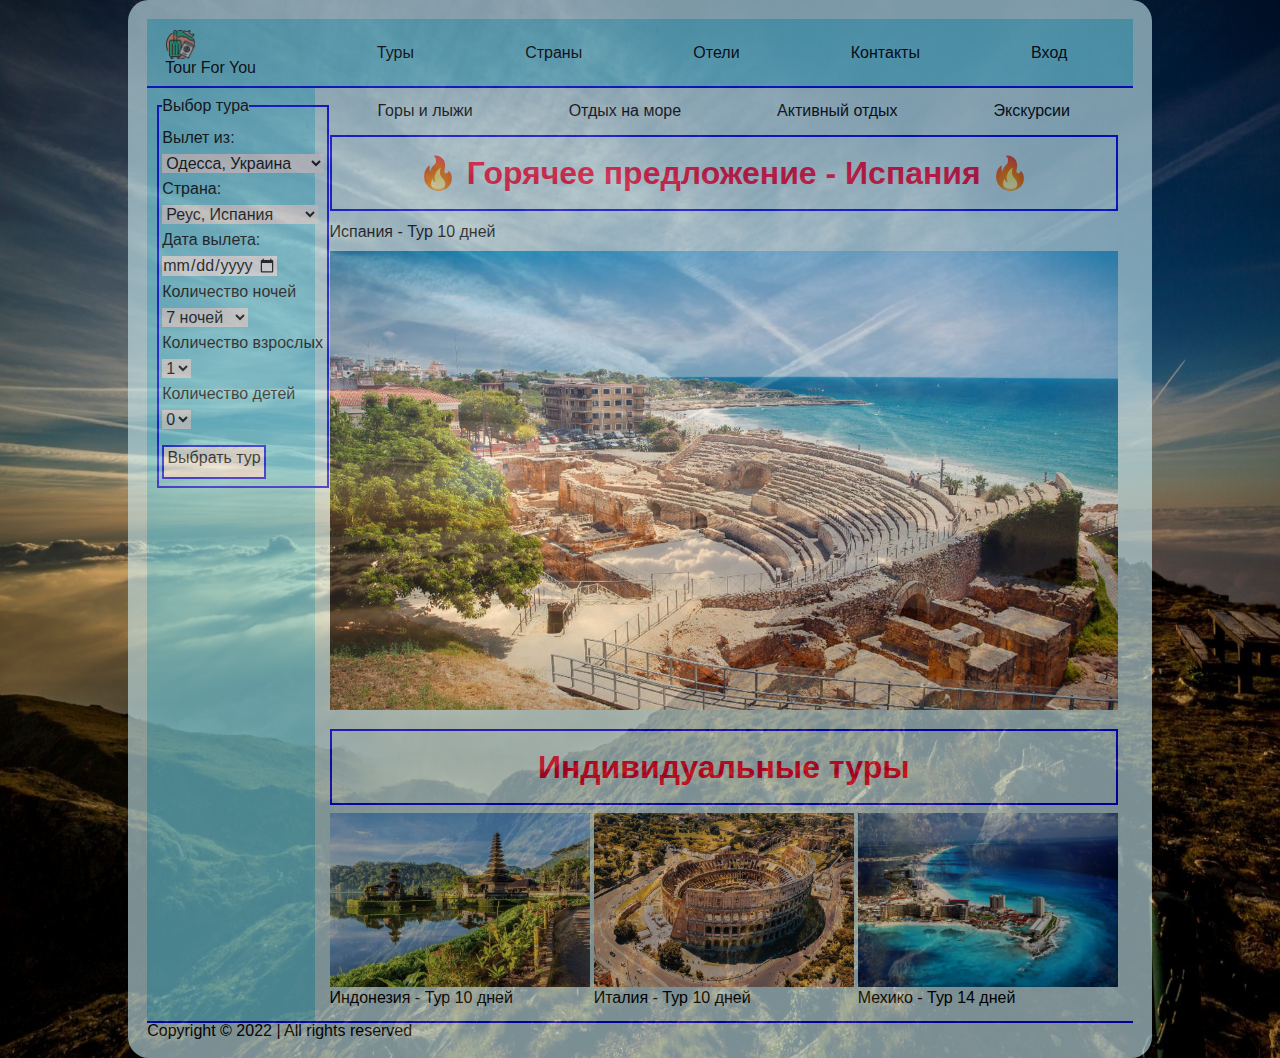
<file: index.html>
<!DOCTYPE html>
<html lang="en">
<head>
    <meta charset="UTF-8">
    <meta http-equiv="X-UA-Compatible" content="IE=edge">
    <meta name="viewport" content="width=device-width, initial-scale=1.0">
    <title>Tourism</title>
    <link rel="stylesheet" href="./styles/reset.css">
    <link rel="stylesheet" href="./styles/styles.css">
</head>
<body>
    <div class="wrapper"> <!-- Шапка сайта. Класс Header -->
        <header class="header">
            <div class="logo__header"> <!-- Класс Logo, для блока логотипа. Название+ссылка+картинка -->
                <h1 class="logo__title">
                    <a class="logo__link" href="">
                        <img class="logo__picture" src="./images/5333722.png" alt="Logo - Earth. Suitcase. Ticket">
                        <span class="logo__text">Tour For You</span></a>
                </h1>
                <ul class="menu"> <!-- Пункты меню класса logo__header. По формуле - ul.menu>li.-item*5>a.-link[href="#"]{link$}bem-->
                    <li class="menu__item"><a href="#" class="menu__link">туры</a></li>
                    <li class="menu__item"><a href="#" class="menu__link">страны</a></li>
                    <li class="menu__item"><a href="#" class="menu__link">отели</a></li>
                    <li class="menu__item"><a href="#" class="menu__link">контакты</a></li>
                    <li class="menu__item"><a href="#" class="menu__link">вход</a></li></ul>
            </div>   
        </header><hr></hr>
        <main class="main_general"> <!-- Основная часть. Класс Main -->
            <aside class="aside__general"> <!-- блок <aside>. Задаем/Выбираем параметры поиска -->
                <form method="post" action="https://fom.in.ua/echo">
                    <fieldset> <!-- Задаю элемент набора полей -->
                        <legend>Выбор тура</legend> <!-- Называю элемент набора полей -->
                        <p class="form__item">
                            <form class="form__elements"> <!--Добавляю формы, для выбора параметров поиска-->
                                <p>Вылет из:</p>
                                <p><select name="form_departure" id="departure"> <!-- Список в котором может быть выбран один элемент -->
                                    <option value="Odessa, Ukr">Одесса, Украина</option>
                                    <option value="Kyiv, Ukr">Киев, Украина</option>
                                    <option value="Chisinau, Moldova">Кишинев, Молдова</option></select></p>
                                <p>Страна:</p> 
                                <p><select name="form__arrives" id="arrives"> <!-- Список в котором может быть выбран один элемент --> 
                                    <option value="Reus, Spain">Реус, Испания</option>
                                    <option value="Gudauri, Georgia">Гудаури, Грузия</option>
                                    <option value="Burgas, Bulgaria">Бургас, Болгария</option>
                                    <option value="Istanbul, Turkey">Стамбул, Турция</option>
                                    <option value="Athens, Greece">Афины, Греция</option>
                                    <option value="Prague, Czech Republic">Прага, Чехия</option>
                                    <option value="Warsaw, Poland">Варшава, Польша</option></select></p>
                                <p>Дата вылета:</p>
                                <p><input type="date" name="date" min="2022-12-01" max="2025-01-01"></p> <!--date - элемент для выбора даты. Отображает всплывающий календарь. Атрибуты min и max определяют диапазон допустимых дат. -->
                                <p>Количество ночей</p>   
                                <p><select name="quantity_nights" id="nights"> <!--Список в котором может быть выбран один элемент-->
                                    <option value="1-7">7 ночей</option>
                                    <option value="1-10">10 ночей</option>
                                    <option value="1-14">14 ночей</option></select></p>
                                <p>Количество взрослых</p>   
                                <p><select name="adult_man" id="adult_man"> <!--Список в котором может быть выбран один элемент-->
                                    <option value="1">1</option>
                                    <option value="2">2</option></select></p>
                                <p>Количество детей</p>   
                                <p><select name="adult_children" id="adult_children"> <!--Список в котором может быть выбран один элемент-->
                                    <option value="0">0</option>
                                    <option value="1">1</option>
                                    <option value="2">2</option></select></p>
                            <form></p>
                        <p><button class="flat"><input type="submit" value="Выбрать тур"></p></button>   <!--Кнопка передающая данные на сайт-->
                    </fieldset>
                </form>
            </aside>
            <section class="section__general"> <!-- блок <section> -->
                <div class="section__submenu">
                    <ul class="section__menu">
                        <li class="section__menu__item"> <!-- Добавляю Выпадающее меню. Задаю пункты меню   -->
                            <a href="" class="section__menu__link">Горы и лыжи</a>  <!--ul.submenu>li.-item*4>a.-link{SubLink $}|bem-->
                            <ul class="submenu">
                                <li class="submenu__item"><a href="#" class="submenu__link">Грузия</a></li>
                                <li class="submenu__item"><a href="#" class="submenu__link">Турция</a></li></ul>
                        </li>
                        <li class="section__menu__item"> <!-- Добавляю Выпадающее меню. Задаю пункты меню   -->
                            <a href="" class="section__menu__link">Отдых на море</a>   <!--ul.submenu>li.-item*4>a.-link{SubLink $}|bem-->
                            <ul class="submenu">
                                <li class="submenu__item"><a href="#" class="submenu__link">Греция</a></li>
                                <li class="submenu__item"><a href="#" class="submenu__link">Испания</a></li></ul>
                        </li>
                        <li class="section__menu__item"> <!-- Добавляю Выпадающее меню. Задаю пункты меню   -->
                            <a href="" class="section__menu__link">Активный отдых</a>   <!--ul.submenu>li.-item*4>a.-link{SubLink $}|bem-->
                            <ul class="submenu">
                                <li class="submenu__item"><a href="#" class="submenu__link">Грузия</a></li>
                                <li class="submenu__item"><a href="#" class="submenu__link">Болгария</a></li></ul>
                        </li>
                        <li class="section__menu__item"> <!-- Добавляю Выпадающее меню. Задаю пункты меню   -->
                            <a href="" class="section__menu__link">Экскурсии</a>   <!--ul.submenu>li.-item*4>a.-link{SubLink $}|bem-->
                            <ul class="submenu">
                                <li class="submenu__item"><a href="#" class="submenu__link">Чехия</a></li>
                                <li class="submenu__item"><a href="#" class="submenu__link">Польша</a></li></ul>
                        </li>
                    </ul>
                </div>
                <div class="section__text"><p></p>  <!-- Добавляю Заголовок, отделяя "блоки" основной части   -->
                    <p><h2 class="section__title"><span>🔥 Горячее предложение - Испания 🔥</span></h2></p>
                    <div class="offer__item__hot">
                        <a href="./pages/spain.html" class="offer__title">
                            <p>Испания - Тур 10 дней</p><p></p><img src="./images/Ispania.jpg" alt="Ispania" class="offer__img"></p></a>
                    </div>
                </div>
                <div class="general__offer"> <!-- Добавляю еще несколько предложений, с ссылкой и картинкой --> 
                    <p><h2 class="section__title"><span>Индивидуальные туры</span></h2></p>
                    <div class="offer__wrap">
                        <div class="offer__item">
                            <div class="offer__main">
                                <a href="#" class="offer__title">
                                    <img src="./images/Indonesia.jpg" alt="Indonesia" class="offer__img">Индонезия - Тур 10 дней</a>
                            </div>
                        </div>
                        <div class="offer__item">
                            <div class="offer__main">
                                <a href="#" class="offer__title">
                                    <img src="./images/Italy.jpg" alt="Italia" class="offer__img">Италия - Тур 10 дней</a>
                            </div>
                        </div>
                        <div class="offer__item">
                            <div class="offer__main">
                                <a href="#" class="offer__title">
                                    <img src="./images/mexiko.jpg" alt="Mexico" class="offer__img">Мехико - Тур 14 дней</a>
                            </div>
                        </div>
                    </div>
                </div>
            </section>
        </main><hr></hr> <!-- Добавляю линию над текстом -->
        <footer class="footer__general"><!-- <footer> - нижняя часть страницы -->
            <span class="footer__text">Copyright &copy; 2022 | All rights reserved</span> 
        </footer>
    </div>
</body>
</html>
</file>
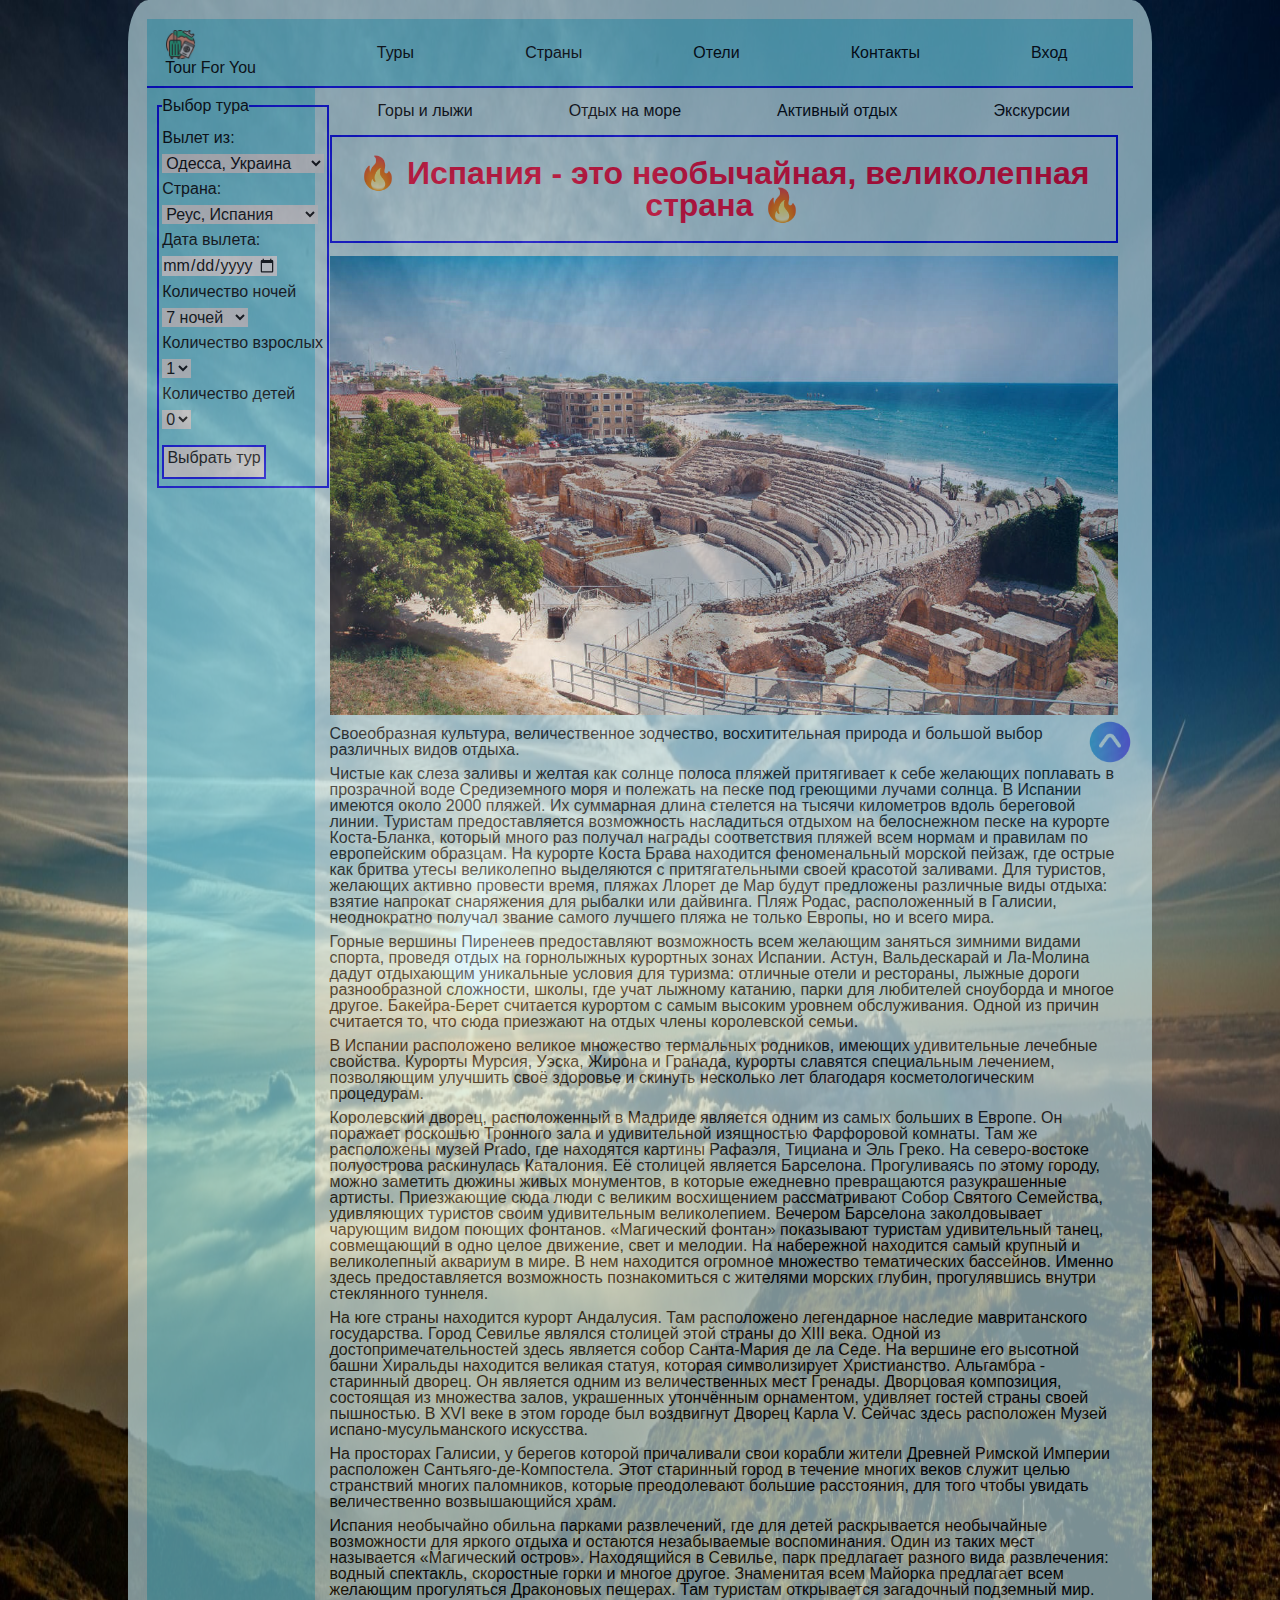
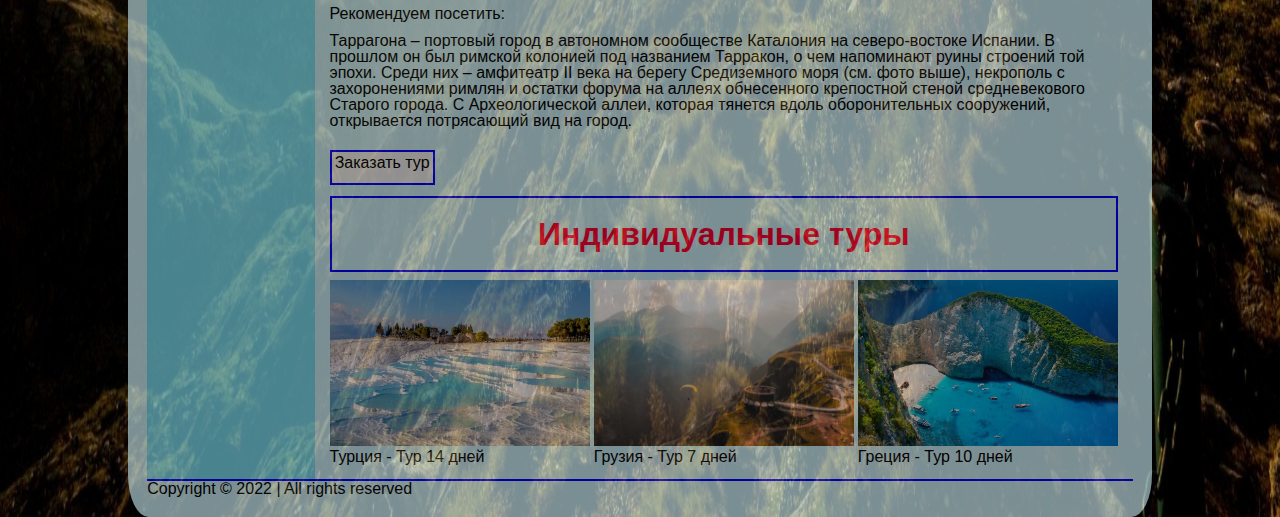
<file: pages/Spain.html>
<!DOCTYPE html>
<html lang="en">
<head>
    <meta charset="UTF-8">
    <meta http-equiv="X-UA-Compatible" content="IE=edge">
    <meta name="viewport" content="width=device-width, initial-scale=1.0">
    <title>Spain</title>
    <link rel="stylesheet" href="../styles/reset.css">
    <link rel="stylesheet" href="../styles/styles.css">
</head>
<body>
    <div class="wrapper"> <!-- Шапка сайта. Класс Header -->
        <div class="anchor"> <!-- Добавляю "Якорь". Для быстрого перехода наверх страницы -->
            <a href="#top" class="anchor__link"><img class="anchor__img" src="../images/5972786.png" alt="up arrow"></a>  <!-- В виде картинки. Ссылкой для него является пометка в середине текста страницы (это #top) -->
        </div>
        <header class="header">
            <div class="logo__header"> <!-- Класс Logo, для блока логотипа. Название+ссылка+картинка -->
                <h1 class="logo__title">
                    <a class="logo__link" href="../index.html">
                        <img class="logo__picture" src="../images/5333722.png" alt="Logo - Earth. Suitcase. Ticket">
                        <span class="logo__text">Tour For You</span></a></h1>
                <ul class="menu"> <!-- Пункты меню класса logo__header. По формуле - ul.menu>li.-item*5>a.-link[href="#"]{link$}bem-->
                    <li class="menu__item"><a href="#" class="menu__link">туры</a></li>
                    <li class="menu__item"><a href="#" class="menu__link">страны</a></li>
                    <li class="menu__item"><a href="#" class="menu__link">отели</a></li>
                    <li class="menu__item"><a href="#" class="menu__link">контакты</a></li>
                    <li class="menu__item"><a href="#" class="menu__link">вход</a></li></ul>    
            </div>   
        </header><hr></hr>
        <main class="main_general"> <!-- Основная часть. Класс Main -->
            <aside class="aside__general"> <!-- блок <aside>. Задаем/Выбираем параметры поиска -->
                <form method="post" action="https://fom.in.ua/echo">
                    <fieldset> <!-- Задаю элемент набора полей -->
                        <legend>Выбор тура</legend> <!-- Называю элемент набора полей -->
                        <p class="form__item">
                            <form class="form__elements"> <!--Добавляю формы, для выбора параметров поиска-->
                                <p>Вылет из:</p>
                                <p><select name="form_departure" id="departure"> <!-- Список в котором может быть выбран один элемент -->
                                    <option value="Odessa, Ukr">Одесса, Украина</option>
                                    <option value="Kyiv, Ukr">Киев, Украина</option>
                                    <option value="Chisinau, Moldova">Кишинев, Молдова</option></select></p>
                                <p>Страна:</p> 
                                <p><select name="form__arrives" id="arrives"> <!-- Список в котором может быть выбран один элемент --> 
                                    <option value="Reus, Spain">Реус, Испания</option>
                                    <option value="Gudauri, Georgia">Гудаури, Грузия</option>
                                    <option value="Burgas, Bulgaria">Бургас, Болгария</option>
                                    <option value="Istanbul, Turkey">Стамбул, Турция</option>
                                    <option value="Athens, Greece">Афины, Греция</option>
                                    <option value="Prague, Czech Republic">Прага, Чехия</option>
                                    <option value="Warsaw, Poland">Варшава, Польша</option></select></p>
                                <p>Дата вылета:</p>
                                <p><input type="date" name="date" min="2022-12-01" max="2025-01-01"></p> <!--date - элемент для выбора даты. Отображает всплывающий календарь. Атрибуты min и max определяют диапазон допустимых дат. -->
                                <p>Количество ночей</p>   
                                <p><select name="quantity_nights" id="nights"> <!--Список в котором может быть выбран один элемент-->
                                    <option value="1-7">7 ночей</option>
                                    <option value="1-10">10 ночей</option>
                                    <option value="1-14">14 ночей</option></select></p>
                                <p>Количество взрослых</p>   
                                <p><select name="adult_man" id="adult_man"> <!--Список в котором может быть выбран один элемент-->
                                    <option value="1">1</option>
                                    <option value="2">2</option></select></p>
                                <p>Количество детей</p>   
                                <p><select name="adult_children" id="adult_children"> <!--Список в котором может быть выбран один элемент-->
                                    <option value="0">0</option>
                                    <option value="1">1</option>
                                    <option value="2">2</option></select></p>
                            <form></p>
                        <p><button class="flat"><input type="submit" value="Выбрать тур"></p></button>   <!--Кнопка передающая данные на сайт-->
                    </fieldset>
                </form>
            </aside>
            <section class="section__general"> <!-- блок <section> -->
                <div class="section__submenu">
                    <ul class="section__menu">
                        <li class="section__menu__item"> <!-- Добавляю Выпадающее меню. Задаю пункты меню   -->
                            <a href="" class="section__menu__link">Горы и лыжи</a>  <!--ul.submenu>li.-item*4>a.-link{SubLink $}|bem-->
                            <ul class="submenu">
                                <li class="submenu__item"><a href="#" class="submenu__link">Грузия</a></li>
                                <li class="submenu__item"><a href="#" class="submenu__link">Турция</a></li></ul>
                        </li>
                        <li class="section__menu__item"> <!-- Добавляю Выпадающее меню. Задаю пункты меню   -->
                            <a href="" class="section__menu__link">Отдых на море</a>   <!--ul.submenu>li.-item*4>a.-link{SubLink $}|bem-->
                            <ul class="submenu">
                                <li class="submenu__item"><a href="#" class="submenu__link">Греция</a></li>
                                <li class="submenu__item"><a href="#" class="submenu__link">Испания</a></li></ul>
                        </li>
                        <li class="section__menu__item"> <!-- Добавляю Выпадающее меню. Задаю пункты меню   -->
                            <a href="" class="section__menu__link">Активный отдых</a>   <!--ul.submenu>li.-item*4>a.-link{SubLink $}|bem-->
                            <ul class="submenu">
                                <li class="submenu__item"><a href="#" class="submenu__link">Грузия</a></li>
                                <li class="submenu__item"><a href="#" class="submenu__link">Болгария</a></li></ul>
                        </li>
                        <li class="section__menu__item"> <!-- Добавляю Выпадающее меню. Задаю пункты меню   -->
                            <a href="" class="section__menu__link">Экскурсии</a>   <!--ul.submenu>li.-item*4>a.-link{SubLink $}|bem-->
                            <ul class="submenu">
                                <li class="submenu__item"><a href="#" class="submenu__link">Чехия</a></li>
                                <li class="submenu__item"><a href="#" class="submenu__link">Польша</a></li></ul>
                        </li>
                    </ul>
                </div>
                <div class="section__text">  <!-- Добавляю Заголовок, отделяя "блоки" основной части   -->
                    <p><span> 
                        <p><h2 id="top" class="section__title"><span> 🔥 Испания - это необычайная, великолепная страна 🔥 </span></h2></p>
                        <p><img src="../images/Ispania.jpg" alt="Ispania" class="offer__img"></p>  <!-- Добавляю описание страны по Горячему предложению   -->
                        <p>Своеобразная культура, величественное зодчество, восхитительная природа и большой выбор различных видов отдыха.</p><p>Чистые как слеза заливы и желтая как солнце полоса пляжей притягивает к себе желающих поплавать в прозрачной воде Средиземного моря и полежать на песке под греющими лучами солнца. В Испании имеются около 2000 пляжей. Их суммарная длина стелется на тысячи километров вдоль береговой линии. Туристам предоставляется возможность насладиться отдыхом на белоснежном песке на курорте Коста-Бланка, который много раз получал награды соответствия пляжей всем нормам и правилам по европейским образцам. На курорте Коста Брава находится феноменальный морской пейзаж, где острые как бритва утесы великолепно выделяются с притягательными своей красотой заливами. Для туристов, желающих активно провести время, пляжах Ллорет де Мар будут предложены различные виды отдыха: взятие напрокат снаряжения для рыбалки или дайвинга. Пляж Родас, расположенный в Галисии, неоднократно получал звание самого лучшего пляжа не только Европы, но и всего мира. </p><p>Горные вершины Пиренеев предоставляют возможность всем желающим заняться зимними видами спорта, проведя отдых на горнолыжных курортных зонах Испании. Астун, Вальдескарай и Ла-Молина дадут отдыхающим уникальные условия для туризма: отличные отели и рестораны, лыжные дороги разнообразной сложности, школы, где учат лыжному катанию, парки для любителей сноуборда и многое другое. Бакейра-Берет считается курортом с самым высоким уровнем обслуживания. Одной из причин считается то, что сюда приезжают на отдых члены королевской семьи. </p><p>В Испании расположено великое множество термальных родников, имеющих удивительные лечебные свойства. Курорты Мурсия, Уэска, Жирона и Гранада, курорты славятся специальным лечением, позволяющим улучшить своё здоровье и скинуть несколько лет благодаря косметологическим процедурам. </p><p>Королевский дворец, расположенный в Мадриде является одним из самых больших в Европе. Он поражает роскошью Тронного зала и удивительной изящностью Фарфоровой комнаты. Там же расположены музей Prado, где находятся картины Рафаэля, Тициана и Эль Греко. На северо-востоке полуострова раскинулась Каталония. Её столицей является Барселона. Прогуливаясь по этому городу, можно заметить дюжины живых монументов, в которые ежедневно превращаются разукрашенные артисты. Приезжающие сюда люди с великим восхищением рассматривают Собор Святого Семейства, удивляющих туристов своим удивительным великолепием. Вечером Барселона заколдовывает чарующим видом поющих фонтанов. «Магический фонтан» показывают туристам удивительный танец, совмещающий в одно целое движение, свет и мелодии. На набережной находится самый крупный и великолепный аквариум в мире. В нем находится огромное множество тематических бассейнов. Именно здесь предоставляется возможность познакомиться с жителями морских глубин, прогулявшись внутри стеклянного туннеля. </p><p>На юге страны находится курорт Андалусия. Там расположено легендарное наследие мавританского государства. Город Севилье являлся столицей этой страны до XIII века. Одной из достопримечательностей здесь является собор Санта-Мария де ла Седе. На вершине его высотной башни Хиральды находится великая статуя, которая символизирует Христианство. Альгамбра - старинный дворец. Он является одним из величественных мест Гренады. Дворцовая композиция, состоящая из множества залов, украшенных утончённым орнаментом, удивляет гостей страны своей пышностью. В XVI веке в этом городе был воздвигнут Дворец Карла V. Сейчас здесь расположен Музей испано-мусульманского искусства. </p><p>На просторах Галисии, у берегов которой причаливали свои корабли жители Древней Римской Империи расположен Сантьяго-де-Компостела. Этот старинный город в течение многих веков служит целью странствий многих паломников, которые преодолевают большие расстояния, для того чтобы увидать величественно возвышающийся храм. </p><p>Испания необычайно обильна парками развлечений, где для детей раскрывается необычайные возможности для яркого отдыха и остаются незабываемые воспоминания. Один из таких мест называется «Магический остров». Находящийся в Севилье,  парк предлагает разного вида развлечения: водный спектакль, скоростные горки и многое другое. Знаменитая всем Майорка предлагает всем желающим прогуляться Драконовых пещерах. Там туристам открывается загадочный подземный мир. </p><p>Рекомендуем посетить: </p><p></p>Таррагона – портовый город в автономном сообществе Каталония на северо-востоке Испании. В прошлом он был римской колонией под названием Тарракон, о чем напоминают руины строений той эпохи. Среди них – амфитеатр II века на берегу Средиземного моря (см. фото выше), некрополь с захоронениями римлян и остатки форума на аллеях обнесенного крепостной стеной средневекового Старого города. С Археологической аллеи, которая тянется вдоль оборонительных сооружений, открывается потрясающий вид на город.</p>
                    </span></p>
                    <form method="post" action="#">
                        <div class="offer__item__hot">  <!-- Добавляю кнопку, для заказа тура   -->
                            <p><button class="flat"><input type="submit" value="Заказать тур"></p></button>
                        </div>
                    </form>
                </div>
                <div class="general__offer"> <!-- Добавляю еще несколько предложений, с ссылкой и картинкой --> 
                    <p><h2 class="section__title"><span>Индивидуальные туры</span></h2></p>
                    <div class="offer__wrap">
                        <div class="offer__wrap">
                            <div class="offer__item">
                                <div class="offer__main"> 
                                    <a href="#" class="offer__title">
                                        <img src="../images/Turkey.png" alt="Turkey" class="offer__img">Турция - Тур 14 дней</a>
                                </div>
                            </div>
                            <div class="offer__item">
                                <div class="offer__main"> 
                                    <a href="#" class="offer__title">
                                        <img src="../images/georgia.jpg" alt="Georgia" class="offer__img">Грузия - Тур 7 дней</a>
                                </div>
                            </div>
                            <div class="offer__item">
                                <div class="offer__main"> 
                                    <a href="#" class="offer__title">
                                        <img src="../images/Greece.jpg" alt="Greece" class="offer__img">Греция - Тур 10 дней</a>
                                </div>
                            </div>
                        </div>
                    </div>
                </div>
            </section>
        </main><hr></hr> <!-- Добавляю линию над текстом -->
        <footer class="footer__general"><!-- <footer> - нижняя часть страницы -->
            <span class="footer__text">Copyright &copy; 2022 | All rights reserved</span> 
        </footer>
    </div>
</body>
</html>
</file>
<file: styles/styles.css>
body { /* 01 */  /* параметры страницы */
    background: url("../images/mountains-190055.jpg"); /* цвет заднего фона страницы */
    background-repeat: no-repeat; /* указываю фон "без повтора" */
    background-size: 100% 100%; /* указываю размеры фона */ }
.wrapper { /* 10 */  /* параметры класса container*/
    width: 80%; /* ширина рабочей области */
    margin: 0 auto; /* Внешний отступ от контента до границы - По умолчанию */
    padding: 1.5%;  /* Внутренний отступ - Сверху top | Справа right | Снизу bottom | Слева left */
    background-color:rgb(204, 238, 245);
    border-radius: 2% 2%;
    opacity: 0.6; /* Прозрачность фона и текста */
    position: relative; }
/* 10 */
.header, .logo__header, .logo__title, .main_general, .aside__general, .offer__wrap, .section__general, .menu, .section__menu {
    display: flex; /* Определяю flex-элементы*/
    flex-direction: row;  /* Устанавливаю главную ось - row горизонтальная */
    flex-wrap: wrap; }
.logo__header { /* 10 */  /* Параметры блока logo */
    width: 100%;
    padding: 1%;
    background-color:rgb(122, 218, 237); }
.logo__title { /* 10 */
    width: 17%; }
.logo__link, .logo__text, .menu, .footer__general { /* 10 */
    align-items: center; }
.logo__link { /* 10 */
    justify-content: start;
    padding-left: 5%; }
.logo__text { /* 10 */
    justify-content: start; }
.logo__picture { /* 10 */
    width: 20%;
    display: block; }
p {
    padding: 5px 0 3px 0; }  /* Внутренний отступ Сверху top | Справа right | Снизу bottom | Слева left */
h2 {
    padding: 20px 0 20px 0;  /* Внутренний отступ Сверху top | Справа right | Снизу bottom | Слева left */
    text-align: center;
    font-size: 2rem;
    color: rgb(255, 0, 51);
    border: 2px solid blue;
    font-weight: bold; }
hr {
    border: 1px solid blue; } 
.menu { /* 10 */
    width: 83%;
    justify-content: space-around; }
.logo__link, .menu__item { /* 10 */
    text-transform: capitalize; }  /* Задаю - Первый символ каждого слова в предложении будет заглавным */
.logo__text, .menu__link, .section__menu__link, .logo__link, .offer__title, .submenu__link {
    text-decoration: none;
    color: black; } /* Добавляю подчеркивание текста, при нажатии мышкой */
.logo__text:hover, .menu__link:hover, .section__menu__link:hover, .logo__link:hover, .offer__title:hover, .submenu__link:hover {
    text-decoration: underline overline #feb71f; } /* Добавляю подчеркивание текста, при нажатии мышкой */
.section__menu {
    width: 100%;
    justify-content: space-around; }
.aside__general { /* 10 */  /* ASIDE */
    align-items: start;
    width: 17%;
    padding: 1%; /* Внутренний отступ от контента до границы. */
    background-color:rgb(122, 218, 237); }
.flat, fieldset {
    border: 2px solid blue; /* Параметры рамки */
    padding: .2em .2em; } /* Поля вокруг текста */
.section__general { /* 10 */ /* SECTION */
    width: 83%;
    padding: 1.5%;
    justify-content: space-around; }
.section__submenu, .offer__wrap {
    width: 100%;
    justify-content: space-between;
    align-items: center; }
.section__menu__item {
    display: inline-block;
    font-size: 1rem; } /* Убираем пробелу между линками */
.section__menu__item:hover .submenu {
    display: block; }
.submenu {
    display: none;
    position: absolute;
    background-color:rgb(122, 218, 237); }
.general__offer {
    width: 100%; }
.offer__item {
    width: 33%; }
.offer__item__hot {
    width: 100%; }
.section__text img, .offer__main img, .offer__item__hot img {
    width: 100%; }
.anchor__link {
    text-transform: uppercase;
    position: fixed;
    top: 80%;
    left: 85%;
    display: block; }
.anchor__img {
    width: 23%; }
.footer__general {
    justify-content: center; }
</file>
